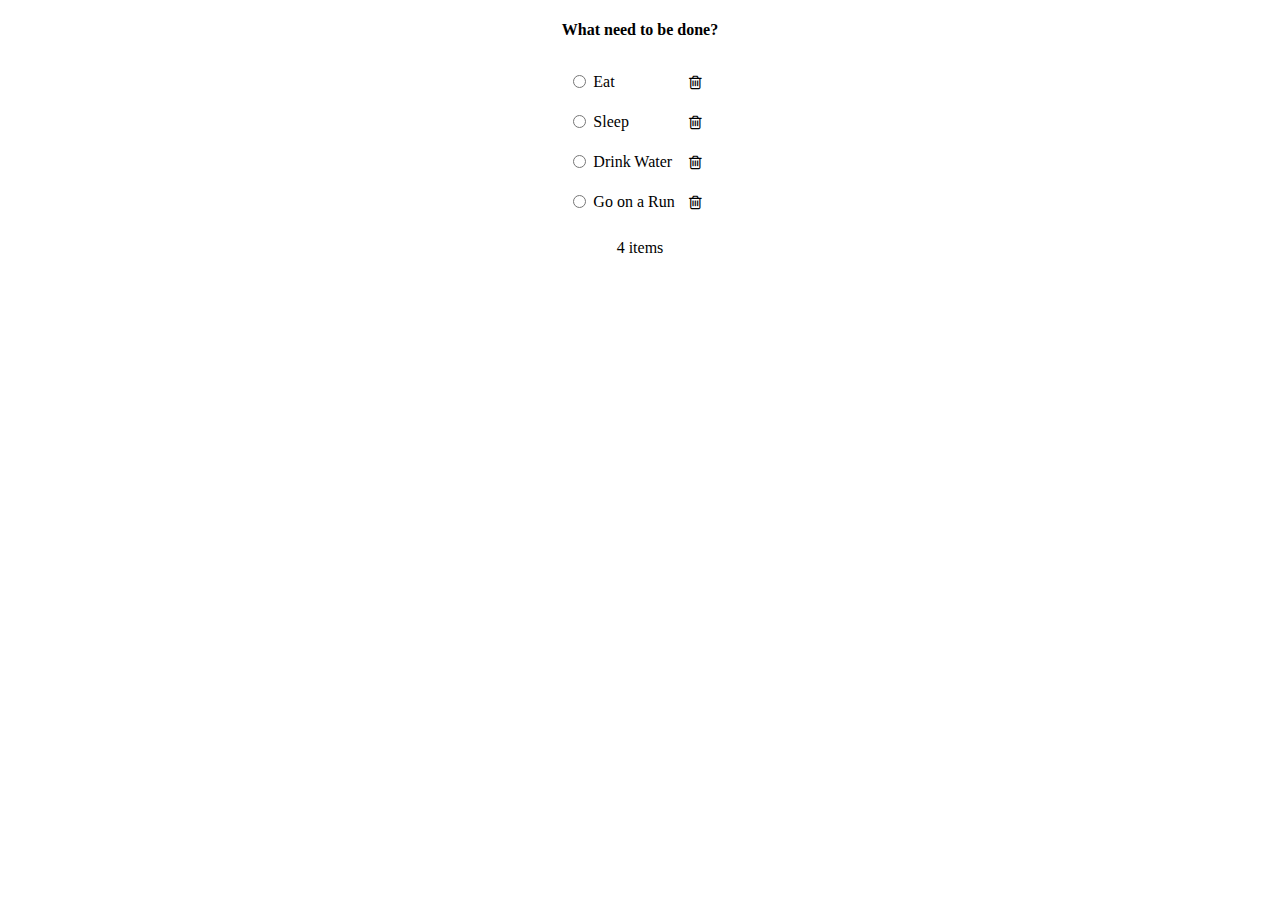
<file: Radiobuttons.html>
<!DOCTYPE html>
<html lang="en">
<head>
    <meta charset="UTF-8">
    <meta name="viewport" content="width=device-width, initial-scale=1.0">
    <link rel="stylesheet" href="https://cdnjs.cloudflare.com/ajax/libs/font-awesome/4.7.0/css/font-awesome.min.css">
    <title>Radio Buttons</title>
</head>
<body>
    <center>
    <h4>What need to be done?</h4>

    <table>
        <tr>
            <td><input type='radio' id='eat' name='option' value='eat'></td>
            <td><label for ='eat'>Eat</label></td>
            <td><i class="fa fa-trash-o"></i></td>
        </tr>
        
        <tr>
            <td><input type='radio' id='sleep' name='option' value='sleep'></td>
            <td><label for ='sleep'>Sleep</label></td>
            <td><i class="fa fa-trash-o"></i></td>
        </tr>
        
        <tr>
            <td><input type='radio' id='drinkwater' name='option' value='drinkwater'></td>
            <td><label for ='drinkwater'>Drink Water</label></td>
            <td><i class="fa fa-trash-o"></i></td>
        </tr>
        
        <tr>
            <td><input type='radio' id='goonarun' name='option' value='goonarun'></td>
            <td><label for ='goonarun'>Go on a Run</label></td>
            <td><i class="fa fa-trash-o"></i></td>
        </tr>
        
    
    </table>

    <p>4 items</p>
</center>

    
</body>
</html>

<style>
    i{
        padding:10px;
        
    }
</style>
</file>
